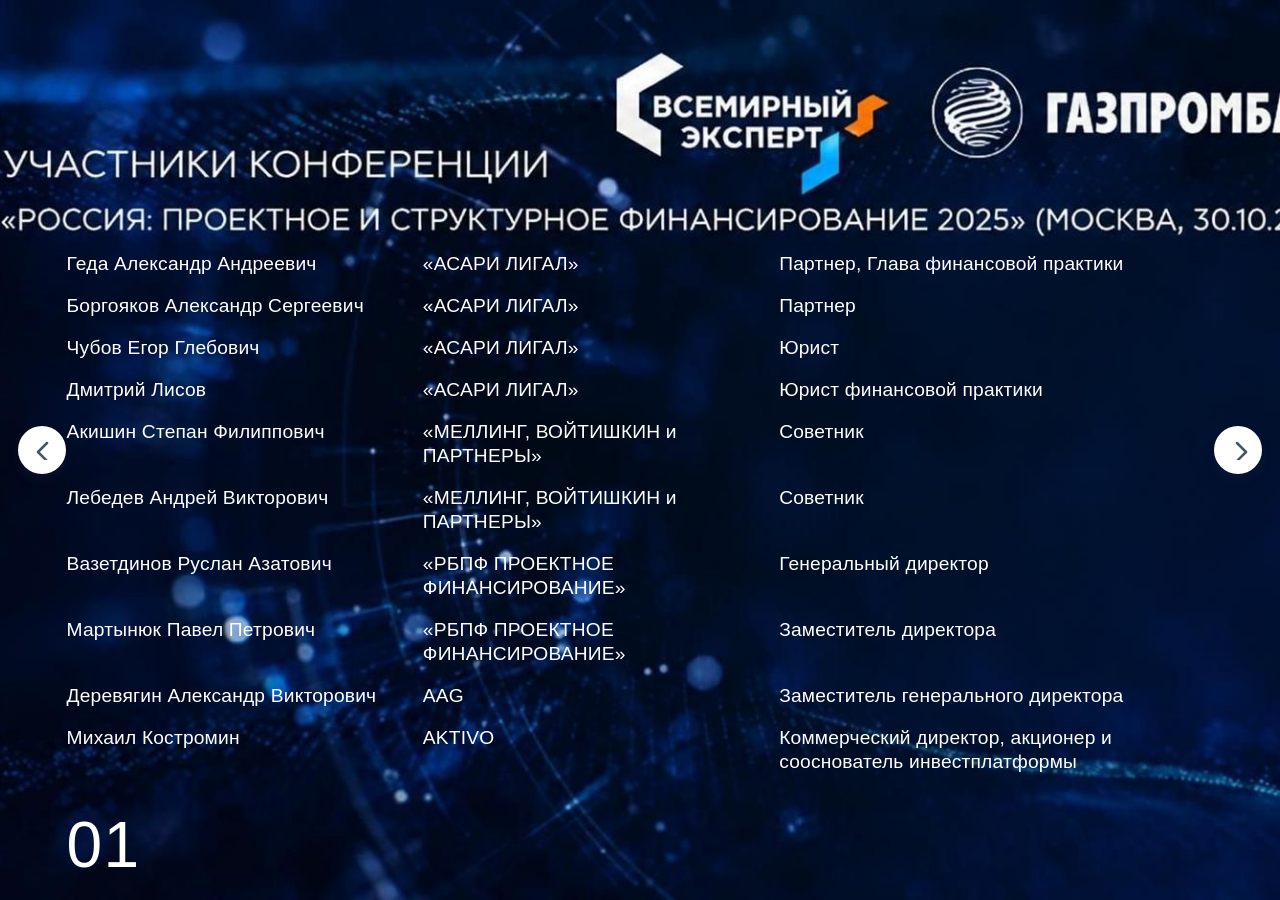
<file: index.html>
<!DOCTYPE html>
<html lang="ru">
  <head>
    <meta charset="UTF-8" />
    <meta
      name="viewport"
      content="width=device-width, initial-scale=1.0, maximum-scale=1.0, user-scalable=no"
    />
    <meta name="HandheldFriendly" content="true" />
    <meta name="robots" content="noindex, nofollow, noarchive" />
    <meta name="googlebot" content="noindex, nofollow, noarchive" />
    <title>Участники конференции</title>
    <link rel="stylesheet" href="Carousel/carousel.css" />
    <style>
      html,
      body {
        margin: 0;
        padding: 0;
        width: 100%;
        height: 100%;
        overflow: hidden;
        background: #0a1628 url("background.jpg") center / cover no-repeat;
        color: #fff;
        font-family: "Segoe UI", "Helvetica Neue", Arial, sans-serif;
        -webkit-user-select: none;
        user-select: none;
        -webkit-touch-callout: none;
        touch-action: manipulation;
      }

      ::-webkit-scrollbar {
        display: none;
      }

      .f-carousel {
        width: 100vw;
        height: 100vh;
        --f-transition-duration: 1.1s;
        --f-carousel-spacing: 0px;
        --f-carousel-slide-width: 100%;
        --f-carousel-slide-height: 100%;
        --f-button-width: 48px;
        --f-button-height: 48px;
        --f-button-svg-width: 20px;
        --f-button-svg-height: 20px;
        --f-button-svg-stroke-width: 2.5;
        --f-button-color: #475569;
        --f-button-hover-color: #334155;
        --f-button-border-radius: 50%;
        --f-button-shadow: 0 6px 12px -2px rgb(50 50 93 / 25%),
          0 3px 7px -3px rgb(0 0 0 / 30%);
        --f-button-bg: #fff;
        --f-button-hover-bg: #f9f9f9;
        --f-button-active-bg: #f0f0f0;
        --f-button-prev-pos: 18px;
        --f-button-next-pos: 18px;
      }

      .f-carousel__nav {
        z-index: 20;
      }

      .f-carousel__nav .f-button.is-prev,
      .f-carousel__nav .f-button.is-next {
        background: #fff !important;
        color: #475569 !important;
        border-radius: 50%;
        box-shadow: 0 6px 12px -2px rgb(50 50 93 / 25%),
          0 3px 7px -3px rgb(0 0 0 / 30%);
      }

      .f-carousel__slide {
        width: 100vw;
        height: 100vh;
        min-height: 100vh;
        background: transparent;
      }

      /* Фон общий — вбок уезжает только список и номер страницы */
      .slide {
        position: relative;
        width: 100%;
        height: 100%;
        background: transparent;
        overflow: hidden;
      }

      /* Область списка — под заголовком на background.jpg */
      .participants {
        position: absolute;
        left: 5.2%;
        right: 5%;
        top: 28%;
        bottom: 12%;
        display: flex;
        flex-direction: column;
        justify-content: flex-start;
        gap: clamp(12px, 2vh, 24px);
      }

      .person {
        display: grid;
        grid-template-columns: 30% 30% 40%;
        align-items: start;
        column-gap: 1%;
        font-size: clamp(14px, 1.5vw, 28px);
        line-height: 1.25;
        font-weight: 400;
        letter-spacing: 0.01em;
      }

      .person__name,
      .person__company,
      .person__role {
        white-space: normal;
        overflow-wrap: anywhere;
      }

      .person__company {
        padding-right: 2%;
        text-transform: none;
      }

      .page-number {
        position: absolute;
        left: 5.2%;
        bottom: 2.6%;
        font-size: clamp(48px, 5vw, 92px);
        font-weight: 300;
        line-height: 1;
        letter-spacing: 0.02em;
        color: #fff;
      }
    </style>
  </head>
  <body oncontextmenu="return false;">
    <div class="f-carousel" id="myCarousel"></div>

    <script src="participants.js"></script>
    <script src="Carousel/carousel.umd.js"></script>
    <script>
      (function () {
        var ROWS_PER_PAGE = 10;

        function disableClick(event) {
          if (event.button === 2) {
            return false;
          }
        }

        document.onmousedown = disableClick;
        document.addEventListener("selectstart", function (e) {
          e.preventDefault();
        });
        document.addEventListener("dragstart", function (e) {
          e.preventDefault();
        });

        function escapeHtml(text) {
          return String(text)
            .replace(/&/g, "&amp;")
            .replace(/</g, "&lt;")
            .replace(/>/g, "&gt;")
            .replace(/"/g, "&quot;");
        }

        // Компания латиницей в начале должности: "ALEAN COLLECTION, Должность"
        var INLINE_COMPANY = /^([A-Z][A-Z0-9]*(?:[ &\.'.-][A-Z0-9]+)*)\,\s*(.+)$/;

        function parseParticipants(raw) {
          var lines = String(raw || "")
            .replace(/\r\n/g, "\n")
            .replace(/\r/g, "\n")
            .split("\n");
          var currentCompany = "";
          var result = [];

          for (var i = 0; i < lines.length; i++) {
            var line = lines[i].trim();
            if (!line) continue;

            var bullet = line.match(/^[•\-\*]\s*(.+)$/);
            if (bullet) {
              var body = bullet[1];
              var parts = body.split(/\s+[—–\-]\s+/);
              var name = (parts[0] || "").trim();
              var role = parts.slice(1).join(" — ").trim();
              var company = currentCompany;

              var inline = role.match(INLINE_COMPANY);
              if (inline) {
                company = inline[1].trim();
                role = inline[2].trim();
              }

              if (name) {
                result.push({
                  name: name,
                  company: company,
                  role: role,
                });
              }
              continue;
            }

            currentCompany = line;
          }

          return result;
        }

        function chunk(arr, size) {
          var pages = [];
          for (var i = 0; i < arr.length; i += size) {
            pages.push(arr.slice(i, i + size));
          }
          return pages.length ? pages : [[]];
        }

        function padPage(n) {
          return n < 10 ? "0" + n : String(n);
        }

        function renderSlide(people, pageIndex) {
          var rows = people
            .map(function (p) {
              return (
                '<div class="person">' +
                '<div class="person__name">' +
                escapeHtml(p.name) +
                "</div>" +
                '<div class="person__company">' +
                escapeHtml(p.company) +
                "</div>" +
                '<div class="person__role">' +
                escapeHtml(p.role) +
                "</div>" +
                "</div>"
              );
            })
            .join("");

          return (
            '<div class="f-carousel__slide">' +
            '<div class="slide">' +
            '<div class="participants">' +
            rows +
            "</div>" +
            '<div class="page-number">' +
            padPage(pageIndex + 1) +
            "</div>" +
            "</div>" +
            "</div>"
          );
        }

        var people = parseParticipants(window.PARTICIPANTS_TEXT);
        var pages = chunk(people, ROWS_PER_PAGE);
        var carouselEl = document.getElementById("myCarousel");

        carouselEl.innerHTML = pages
          .map(function (page, idx) {
            return renderSlide(page, idx);
          })
          .join("");

        new Carousel(carouselEl, {
          infinite: true,
          fill: true,
          dragFree: false,
          adaptiveHeight: false,
          center: true,
          transition: "slide",
        });
      })();
    </script>
  </body>
</html>
</file>
<file: Carousel/carousel.css>
:root {
    --f-spinner-width:  36px;
    --f-spinner-height:  36px;
    --f-spinner-color-1:  rgba(0,  0,  0,  0.1);
    --f-spinner-color-2:  rgba(17,  24,  28,  0.8);
    --f-spinner-stroke:  2.75;
}
.f-spinner {
    margin: auto;
    padding: 0;
    width: var(--f-spinner-width);
    height: var(--f-spinner-height);
}
.f-spinner svg {
    width: 100%;
    height: 100%;
    vertical-align: top;
    animation: f-spinner-rotate 2s linear infinite;
}
.f-spinner svg * {
    stroke-width: var(--f-spinner-stroke);
    fill: none;
}
.f-spinner svg *:first-child {
    stroke: var(--f-spinner-color-1);
}
.f-spinner svg *:last-child {
    stroke: var(--f-spinner-color-2);
    animation: f-spinner-dash 2s ease-in-out infinite;
}
@keyframes f-spinner-rotate {
    100% {
    transform: rotate(360deg);
}
}@keyframes f-spinner-dash {
    0% {
    stroke-dasharray: 1, 150;
    stroke-dashoffset: 0;
}
50% {
    stroke-dasharray: 90, 150;
    stroke-dashoffset: -35;
}
100% {
    stroke-dasharray: 90, 150;
    stroke-dashoffset: -124;
}
}.f-throwOutUp {
    animation: .175s ease-out both f-throwOutUp;
}
.f-throwOutDown {
    animation: .175s ease-out both f-throwOutDown;
}
@keyframes f-throwOutUp {
    to {
    transform: translate3d(0,  -150px,  0);
    opacity: 0;
}
}@keyframes f-throwOutDown {
    to {
    transform: translate3d(0,  150px,  0);
    opacity: 0;
}
}.f-zoomInUp {
    animation: var(--f-transition-duration,  0.2s) ease-out .1s both f-zoomInUp;
}
.f-zoomOutDown {
    animation: var(--f-transition-duration,  0.2s) ease-out both f-zoomOutDown;
}
@keyframes f-zoomInUp {
    from {
    transform: scale(0.975) translate3d(0,  16px,  0);
    opacity: 0;
}
to {
    transform: scale(1) translate3d(0,  0,  0);
    opacity: 1;
}
}@keyframes f-zoomOutDown {
    to {
    transform: scale(0.975) translate3d(0,  16px,  0);
    opacity: 0;
}
}.f-fadeIn {
    animation: var(--f-transition-duration,  0.2s) ease both f-fadeIn;
    z-index: 2;
}
.f-fadeOut {
    animation: var(--f-transition-duration,  0.2s) ease both f-fadeOut;
    z-index: 1;
}
@keyframes f-fadeIn {
    0% {
    opacity: 0;
}
100% {
    opacity: 1;
}
}@keyframes f-fadeOut {
    100% {
    opacity: 0;
}
}.f-fadeSlowIn {
    animation: var(--f-transition-duration,  0.5s) ease both f-fadeSlowIn;
    z-index: 2;
}
.f-fadeSlowOut {
    animation: var(--f-transition-duration,  0.5s) ease both f-fadeSlowOut;
    z-index: 1;
}
@keyframes f-fadeSlowIn {
    0% {
    opacity: 0;
}
100% {
    opacity: 1;
}
}@keyframes f-fadeSlowOut {
    100% {
    opacity: 0;
}
}.f-fadeFastIn {
    animation: var(--f-transition-duration,  0.2s) ease-out both f-fadeFastIn;
    z-index: 2;
}
.f-fadeFastOut {
    animation: var(--f-transition-duration,  0.2s) ease-out both f-fadeFastOut;
    z-index: 2;
}
@keyframes f-fadeFastIn {
    0% {
    opacity: .75;
}
100% {
    opacity: 1;
}
}@keyframes f-fadeFastOut {
    100% {
    opacity: 0;
}
}.f-crossfadeIn {
    animation: var(--f-transition-duration,  0.2s) ease-out both f-crossfadeIn;
    z-index: 2;
}
.f-crossfadeOut {
    animation: calc(var(--f-transition-duration,  0.2s)*.5) linear .1s both f-crossfadeOut;
    z-index: 1;
}
@keyframes f-crossfadeIn {
    0% {
    opacity: 0;
}
100% {
    opacity: 1;
}
}@keyframes f-crossfadeOut {
    100% {
    opacity: 0;
}
}.f-slideIn.from-next {
    animation: var(--f-transition-duration,  0.85s) cubic-bezier(0.16,  1,  0.3,  1) f-slideInNext;
}
.f-slideIn.from-prev {
    animation: var(--f-transition-duration,  0.85s) cubic-bezier(0.16,  1,  0.3,  1) f-slideInPrev;
}
.f-slideOut.to-next {
    animation: var(--f-transition-duration,  0.85s) cubic-bezier(0.16,  1,  0.3,  1) f-slideOutNext;
}
.f-slideOut.to-prev {
    animation: var(--f-transition-duration,  0.85s) cubic-bezier(0.16,  1,  0.3,  1) f-slideOutPrev;
}
@keyframes f-slideInPrev {
    0% {
    transform: translateX(100%);
}
100% {
    transform: translate3d(0,  0,  0);
}
}@keyframes f-slideInNext {
    0% {
    transform: translateX(-100%);
}
100% {
    transform: translate3d(0,  0,  0);
}
}@keyframes f-slideOutNext {
    100% {
    transform: translateX(-100%);
}
}@keyframes f-slideOutPrev {
    100% {
    transform: translateX(100%);
}
}.f-classicIn.from-next {
    animation: var(--f-transition-duration,  0.85s) cubic-bezier(0.16,  1,  0.3,  1) f-classicInNext;
    z-index: 2;
}
.f-classicIn.from-prev {
    animation: var(--f-transition-duration,  0.85s) cubic-bezier(0.16,  1,  0.3,  1) f-classicInPrev;
    z-index: 2;
}
.f-classicOut.to-next {
    animation: var(--f-transition-duration,  0.85s) cubic-bezier(0.16,  1,  0.3,  1) f-classicOutNext;
    z-index: 1;
}
.f-classicOut.to-prev {
    animation: var(--f-transition-duration,  0.85s) cubic-bezier(0.16,  1,  0.3,  1) f-classicOutPrev;
    z-index: 1;
}
@keyframes f-classicInNext {
    0% {
    transform: translateX(-75px);
    opacity: 0;
}
100% {
    transform: translate3d(0,  0,  0);
    opacity: 1;
}
}@keyframes f-classicInPrev {
    0% {
    transform: translateX(75px);
    opacity: 0;
}
100% {
    transform: translate3d(0,  0,  0);
    opacity: 1;
}
}@keyframes f-classicOutNext {
    100% {
    transform: translateX(-75px);
    opacity: 0;
}
}@keyframes f-classicOutPrev {
    100% {
    transform: translateX(75px);
    opacity: 0;
}
}.f-carousel {
    --f-carousel-theme-color:  #706f6c;
    --f-carousel-spacing:  0px;
    --f-carousel-slide-width:  100%;
    --f-carousel-slide-height:  auto;
    --f-carousel-slide-padding:  0;
    --f-button-width:  50px;
    --f-button-height:  50px;
    --f-button-color:  var(--f-carousel-theme-color,  currentColor);
    --f-button-hover-color:  var(--f-carousel-theme-color,  currentColor);
    --f-button-bg:  transparent;
    --f-button-hover-bg:  var(--f-button-bg);
    --f-button-active-bg:  var(--f-button-bg);
    --f-button-svg-width:  50px;
    --f-button-svg-height:  150px;
    --f-button-next-pos:  10px;
    --f-button-prev-pos:  10px;
    position: relative;
    box-sizing: border-box;
}
.f-carousel *, .f-carousel *:before, .f-carousel *:after {
    box-sizing: inherit;
}
.f-carousel.is-ltr {
    direction: ltr;
}
.f-carousel.is-rtl {
    direction: rtl;
}
.f-carousel__viewport {
    overflow: hidden;
    transform: translate3d(0,  0,  0);
    backface-visibility: hidden;
    width: 100%;
    height: 100%}
.f-carousel__viewport.is-draggable {
    cursor: move;
    cursor: grab;
}
.f-carousel__viewport.is-dragging {
    cursor: move;
    cursor: grabbing;
}
.f-carousel__track {
    display: flex;
    margin: 0 auto;
    padding: 0;
    height: 100%;
    -webkit-tap-highlight-color: rgba(0, 0, 0, 0);
}
.f-carousel__slide {
    position: relative;
    flex: 0 0 auto;
    width: var(--f-carousel-slide-width);
    max-width: 100%;
    height: var(--f-carousel-slide-height);
    margin: 0 var(--f-carousel-spacing) 0 0;
    padding: var(--f-carousel-slide-padding);
    outline: 0;
    transform-origin: center center;
}
.f-carousel.is-vertical {
    --f-carousel-slide-height:  100%}
.f-carousel.is-vertical .f-carousel__track {
    flex-wrap: wrap;
}
.f-carousel.is-vertical .f-carousel__slide {
    margin: 0 0 var(--f-carousel-spacing) 0;
}
:root {
    --f-carousel-dots-width:  0px;
    --f-carousel-dots-height:  0px;
    --f-carousel-dot-width:  0px;
    --f-carousel-dot-height:  0px;
    --f-carousel-dot-radius:  50%;
    --f-carousel-dot-color:  var(--f-carousel-theme-color,  currentColor);
    --f-carousel-dot-opacity:  0.2;
    --f-carousel-dot-hover-opacity:  0.4;
}
.f-carousel.has-dots {
    margin-bottom: var(--f-carousel-dots-height);
}
.f-carousel__dots {
    position: absolute;
    bottom: calc(var(--f-carousel-dots-height)*-1);
    left: 0;
    right: 0;
    display: flex;
    justify-content: center;
    align-items: center;
    flex-wrap: wrap;
    margin: 0 auto !important;
    padding: 0;
    list-style: none !important;
    user-select: none;
}
.f-carousel__dots li {
    margin: 0;
    padding: 0;
    border: 0;
    display: flex;
    align-items: center;
    justify-content: center;
    opacity: var(--f-carousel-dot-opacity);
    transition: opacity .15s ease-in-out;
}
.f-carousel__dots li+li {
    margin: 0;
}
.f-carousel__dots li:hover {
    opacity: var(--f-carousel-dot-hover-opacity);
}
.f-carousel__dots li.is-current {
    opacity: 1;
}
.f-carousel__dots li button {
    appearance: none;
    display: flex;
    align-items: center;
    justify-content: center;
    margin: 0;
    padding: 0;
    width: var(--f-carousel-dots-width);
    height: var(--f-carousel-dots-height);
    border: 0;
    background: rgba(0, 0, 0, 0);
    cursor: pointer;
    transition: all .2s linear;
}
.f-carousel__dot {
    display: block;
    margin: 0;
    padding: 0;
    border: 0;
    width: var(--f-carousel-dot-width);
    height: var(--f-carousel-dot-height);
    border-radius: var(--f-carousel-dot-radius);
    background-color: var(--f-carousel-dot-color);
    line-height: 0;
    font-size: 0;
    cursor: pointer;
    pointer-events: none;
}
.f-carousel__dots.is-dynamic li:not(.is-prev, .is-next, .is-current, .is-after-next, .is-before-prev) button {
    transform: scale(0);
    width: 0;
}
.f-carousel__dots.is-dynamic li.is-before-prev button, .f-carousel__dots.is-dynamic li.is-after-next button {
    transform: scale(0.22);
}
.f-carousel__dots.is-dynamic li.is-prev button, .f-carousel__dots.is-dynamic li.is-next button {
    transform: scale(0.66);
}
.f-carousel__dots.is-dynamic li.is-current button {
    transform: scale(1);
}
.f-carousel__dots.is-dynamic li.is-before-prev button, .f-carousel__dots.is-dynamic li.is-after-next button {
    transform: scale(0.33);
}
.f-carousel__dots.is-dynamic li.is-current:first-child {
    margin-left: calc(var(--f-carousel-dots-width)*2);
}
.f-carousel__dots.is-dynamic li.is-prev:first-child {
    margin-left: var(--f-carousel-dots-width);
}
.f-carousel__dots.is-dynamic li.is-next:last-child {
    margin-right: var(--f-carousel-dots-width);
}
.f-carousel__dots.is-dynamic li.is-current:last-child {
    margin-right: calc(var(--f-carousel-dots-width)*2);
}
.f-carousel.is-rtl .f-carousel__dots.is-dynamic .is-current:first-child {
    margin-left: 0;
    margin-right: var(--f-carousel-dots-width);
}
.f-carousel.is-rtl .f-carousel__dots.is-dynamic .is-prev:first-child {
    margin-left: 0;
    margin-right: var(--f-carousel-dots-width);
}
.f-carousel.is-rtl .f-carousel__dots.is-dynamic .is-current:last-child {
    margin-left: 0;
    margin-right: var(--f-carousel-dots-width);
}
.f-carousel.is-rtl .f-carousel__dots.is-dynamic .is-next:last-child {
    margin-right: 0;
    margin-left: var(--f-carousel-dots-width);
}
:root {
    --f-button-width:  40px;
    --f-button-height:  40px;
    --f-button-border:  0;
    --f-button-border-radius:  0;
    --f-button-color:  #374151;
    --f-button-bg:  #f8f8f8;
    --f-button-hover-bg:  #e0e0e0;
    --f-button-active-bg:  #d0d0d0;
    --f-button-shadow:  none;
    --f-button-transition:  all 0.15s ease;
    --f-button-transform:  none;
    --f-button-svg-width:  20px;
    --f-button-svg-height:  20px;
    --f-button-svg-stroke-width:  1.5;
    --f-button-svg-fill:  none;
    --f-button-svg-filter:  none;
    --f-button-svg-disabled-opacity:  0.65;
}
.f-button {
    display: flex;
    justify-content: center;
    align-items: center;
    box-sizing: content-box;
    position: relative;
    margin: 0;
    padding: 0;
    width: var(--f-button-width);
    height: var(--f-button-height);
    border: var(--f-button-border);
    border-radius: var(--f-button-border-radius);
    color: var(--f-button-color);
    background: var(--f-button-bg);
    box-shadow: var(--f-button-shadow);
    pointer-events: all;
    cursor: pointer;
    transition: var(--f-button-transition);
}
@media(hover: hover) {
    .f-button: hover:not([disabled]) {
    color: var(--f-button-hover-color);
    background-color: var(--f-button-hover-bg);
}
}.f-button:active:not([disabled]) {
    background-color: var(--f-button-active-bg);
}
.f-button:focus:not(:focus-visible) {
    outline: none;
}
.f-button:focus-visible {
    outline: none;
    box-shadow: inset 0 0 0 var(--f-button-outline,  2px) var(--f-button-outline-color,  var(--f-button-color));
}
.f-button svg {
    width: var(--f-button-svg-width);
    height: var(--f-button-svg-height);
    fill: var(--f-button-svg-fill);
    stroke: currentColor;
    stroke-width: var(--f-button-svg-stroke-width);
    stroke-linecap: round;
    stroke-linejoin: round;
    transition: opacity .15s ease;
    transform: var(--f-button-transform);
    filter: var(--f-button-svg-filter);
    pointer-events: none;
}
.f-button[disabled] {
    cursor: default;
}
.f-button[disabled] svg {
    opacity: var(--f-button-svg-disabled-opacity);
}
.f-carousel__nav .f-button.is-prev, .f-carousel__nav .f-button.is-next, .fancybox__nav .f-button.is-prev, .fancybox__nav .f-button.is-next {
    position: absolute;
    z-index: 1;
}
.is-horizontal .f-carousel__nav .f-button.is-prev, .is-horizontal .f-carousel__nav .f-button.is-next, .is-horizontal .fancybox__nav .f-button.is-prev, .is-horizontal .fancybox__nav .f-button.is-next {
    top: 50%;
    transform: translateY(-50%);
}
.is-horizontal .f-carousel__nav .f-button.is-prev, .is-horizontal .fancybox__nav .f-button.is-prev {
    left: var(--f-button-prev-pos);
}
.is-horizontal .f-carousel__nav .f-button.is-next, .is-horizontal .fancybox__nav .f-button.is-next {
    right: var(--f-button-next-pos);
}
.is-horizontal.is-rtl .f-carousel__nav .f-button.is-prev, .is-horizontal.is-rtl .fancybox__nav .f-button.is-prev {
    left: auto;
    right: var(--f-button-next-pos);
}
.is-horizontal.is-rtl .f-carousel__nav .f-button.is-next, .is-horizontal.is-rtl .fancybox__nav .f-button.is-next {
    right: auto;
    left: var(--f-button-prev-pos);
}
.is-vertical .f-carousel__nav .f-button.is-prev, .is-vertical .f-carousel__nav .f-button.is-next, .is-vertical .fancybox__nav .f-button.is-prev, .is-vertical .fancybox__nav .f-button.is-next {
    top: auto;
    left: 50%;
    transform: translateX(-50%);
}
.is-vertical .f-carousel__nav .f-button.is-prev, .is-vertical .fancybox__nav .f-button.is-prev {
    top: var(--f-button-next-pos);
}
.is-vertical .f-carousel__nav .f-button.is-next, .is-vertical .fancybox__nav .f-button.is-next {
    bottom: var(--f-button-next-pos);
}
.is-vertical .f-carousel__nav .f-button.is-prev svg, .is-vertical .f-carousel__nav .f-button.is-next svg, .is-vertical .fancybox__nav .f-button.is-prev svg, .is-vertical .fancybox__nav .f-button.is-next svg {
    transform: rotate(90deg);
}
</file>
